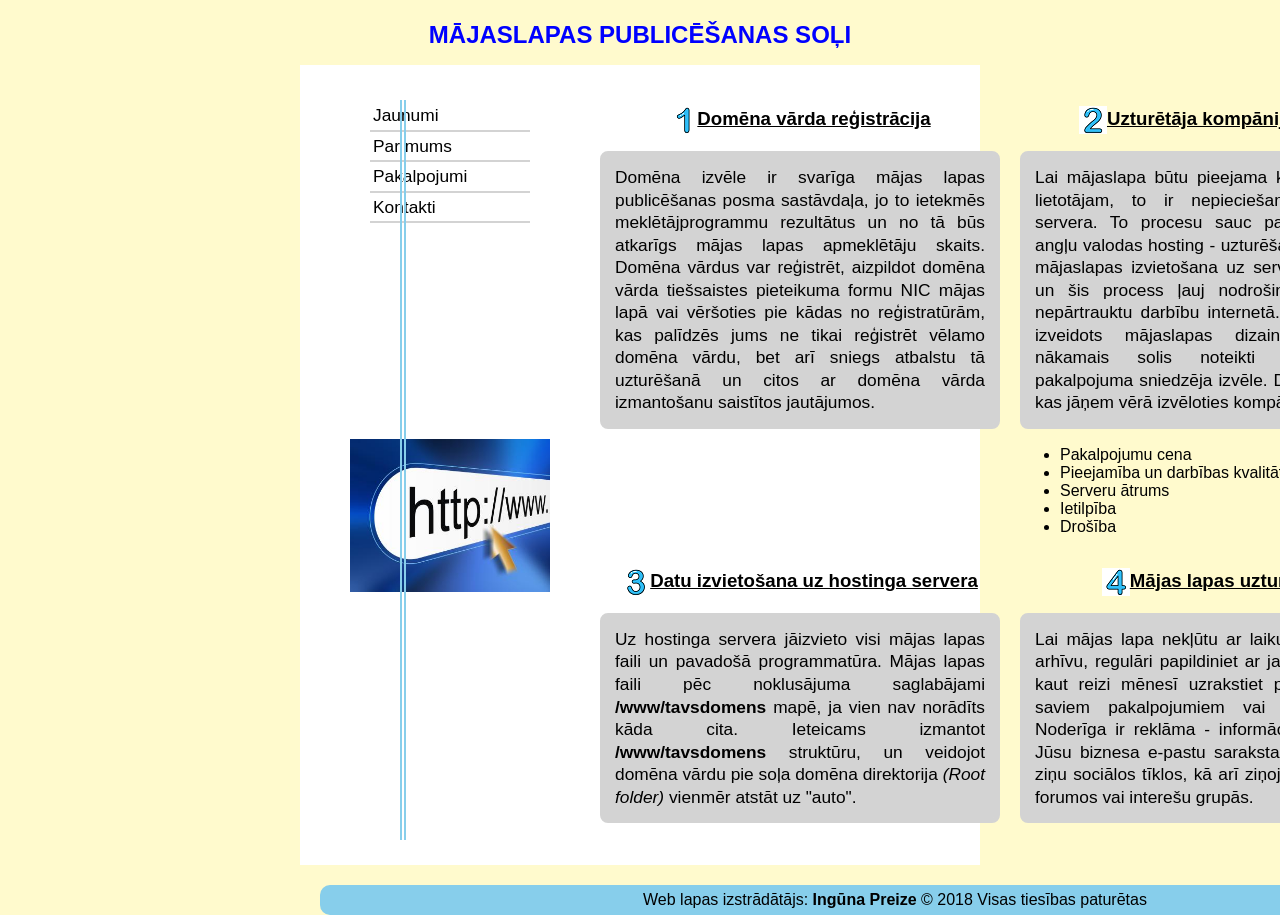
<file: HTML- CSS/Simple static html page with css/index.html>
<!DOCTYPE html>
    <head>
        <meta charset="utf-8">
        <meta http-equiv="X-UA-Compatible" content="IE=edge">
        <meta name="viewport" content="width=device-width">
        <meta name="author" content="Inguna Preize" />

        <title>Ieskaites darbs</title>
        <link rel="stylesheet" href="style.css"/>
    </head>
    <body>
        <header>
            <h1>Mājaslapas publicēšanas soļi</h1>
        </header>

    <div class="wraper">
        <div class="left">
                <ul>
                    <li>Jaunumi</li>
                    <li>Par mums</li>
                    <li>Pakalpojumi</li>
                    <li>Kontakti</li>
                </ul> 
            <div class="logo">
                <img src="imge/http-url.jpg" alt="logo" />
                <div id="line"></div>
            </div>   
        </div>    
        <div class="right">
            <div class="step-section-container">
                <div class="step-item">
                    <div class="step-item--title">
                        <h2><img src="imge/number_1.png" alt="one" />Domēna vārda reģistrācija</h2>
                    </div>
                    <div class="step-item--description">
                        <p>Domēna izvēle ir svarīga mājas lapas publicēšanas posma sastāvdaļa, jo to ietekmēs meklētājprogrammu rezultātus un no tā būs atkarīgs mājas lapas apmeklētāju skaits. Domēna vārdus var reģistrēt, aizpildot domēna vārda tiešsaistes pieteikuma formu NIC mājas lapā vai vēršoties pie kādas no reģistratūrām, kas palīdzēs jums ne tikai reģistrēt vēlamo domēna vārdu, bet arī sniegs atbalstu tā uzturēšanā un citos ar domēna vārda izmantošanu saistītos jautājumos.</p>
                    </div>
                </div>
                <div class="step-item">
                    <div class="step-item--title">
                        <h2><img src="imge/number_2.png" alt="two" />Uzturētāja kompānijas izvēle</h2>
                    </div>
                    <div class="step-item--description">
                        <p>Lai mājaslapa būtu pieejama katram interneta lietotājam, to ir nepieciešams izvietot uz servera. To procesu sauc par hostingu (no angļu valodas hosting - uzturēšana). Hostings ir mājaslapas izvietošana uz servera cietā diska un šis process ļauj nodrošināt Jūsu lapas nepārtrauktu darbību internetā. Ja Jums jau ir izveidots mājaslapas dizains un saturs, nākamais solis noteikti būs hostinga pakalpojuma sniedzēja izvēle. Dažas no lietam, kas jāņem vērā izvēloties kompāniju:</p>
                    </div>
                        <ul>
                            <li>Pakalpojumu cena</li> 
                            <li>Pieejamība un darbības kvalitāte</li>
                            <li>Serveru ātrums</li>
                            <li>Ietilpība</li>
                            <li>Drošība</li> 
                        </ul>
                    </div>
                <div class="step-item">
                    <div class="step-item--title">
                        <h2><img src="imge/number_3.png" alt="tree" />Datu izvietošana uz hostinga servera</h2>
                    </div>
                    <div class="step-item--description">
                        <p>Uz hostinga servera jāizvieto visi mājas lapas faili un  pavadošā programmatūra. Mājas lapas faili pēc noklusājuma saglabājami  <b>/www/tavsdomens</b> mapē, ja vien nav norādīts kāda cita. Ieteicams izmantot  <b>/www/tavsdomens</b> struktūru, un veidojot domēna vārdu pie soļa domēna direktorija <i>(Root folder)</i> vienmēr atstāt uz "auto".</p>
                    </div>
                </div>
                <div class="step-item">
                    <div class="step-item--title">
                        <h2><img src="imge/number_4.png" alt="four" />Mājas lapas uzturēšana</h2>
                    </div>
                    <div class="step-item--description">
                        <p>Lai mājas lapa nekļūtu ar laiku par vēsturisku arhīvu, regulāri papildiniet ar jaunu informāciju, kaut reizi mēnesī uzrakstiet pāris rindas par saviem pakalpojumiem vai biznesa sfēru. Noderīga ir reklāma - informācijas nosūtīšana Jūsu biznesa e-pastu sarakstam, dalīšanos ar ziņu sociālos tīklos, kā arī ziņojumi Jūsu tēmas forumos vai interešu grupās.</p>
                    </div>
                </div>
            </div>
        </div>
    </div>

    <footer>
        <div class="footer">
            <p>Web lapas izstrādātājs: <b>Ingūna Preize</b> © 2018 Visas tiesības paturētas</p>
        </div>
    </footer>
    </body>
</html>
</file>
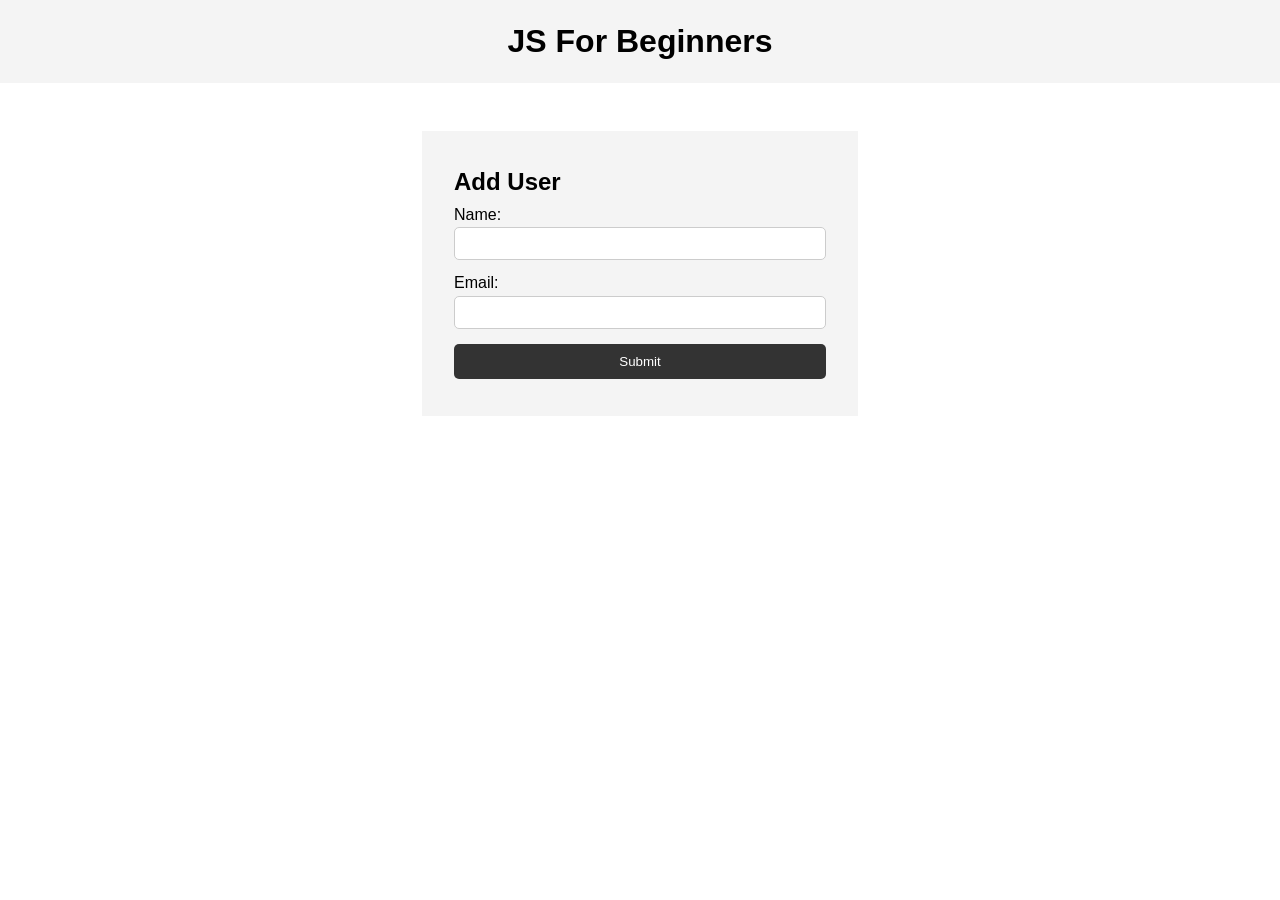
<file: JAVASCRIPT/Simple example for add user/index.html>
<!DOCTYPE html>
<html lang="en">
<head>
    <meta charset="UTF-8">
    <meta http-equiv="X-UA-Compatible" content="IE=edge">
    <meta name="viewport" content="width=device-width, initial-scale=1.0">

    <link rel="stylesheet" href="style.css">
    </head>
    <header>
        <h1>JS For Beginners</h1>
      </header>
  
            <section class="container">
                <form id="my-form">
                <h1>Add User</h1>
                <div class="msg"></div>
                <div>
                    <label for="name">Name:</label>
                    <input type="text" id="name">
                </div>
                <div>
                    <label for="email">Email:</label>
                    <input type="text" id="email">
                </div>
                <input class="btn" type="submit" value="Submit">
                </form>
        
                <ul id="users"></ul>
        
                <!-- <ul class="items">
                <li class="item">Item 1</li>
                <li class="item">Item 2</li>
                <li class="item">Item 3</li>
                </ul> -->
            </section>
    <script src="main.js"></script>

</body>
</html>
</file>
<file: HTML- CSS/Simple static html page with css/style.css>
*{
    box-sizing: border-box;
}
  

html, body{
    height: 100%;
    width: 100%;
}


body{
    font-family: Helvetica,'Lucida Sans', sans-serif;
    background-color:#FFFACD;
    padding:5px 300px 5px 300px;
    margin: auto auto auto auto;
}


h1{
    color: blue;
    font-size: 150%;
    text-align: center;
    text-transform: uppercase;
}

.wraper{
    display: grid;
    grid-template-columns: 300px 500px;
    background-color: white;
    max-width: 1200px;
    height: 800px;
}


.left{
    display: flex;
    flex-direction: column;
    align-items: center;

}

.left li{
    list-style-type: none;
    font-size: 13pt;
    line-height: 130%;
    padding: 3px;
    border-bottom:lightgray 2px solid;
    width: 160px;    
    font-family: Helvetica,'Lucida Sans', sans-serif;
}


.left li:hover {
    border-left: gray 8px solid;
    height: 30px;
}

.left ul{
    list-style-type: none;
    padding: 20px;
}

.logo{
    width: 200px;
    padding-top: 180px;
    padding-right: 15px;
}
    
.logo img{
    display: flex;
    width: 200px;
}

.left #line{
    border-left: 6px double skyblue;
    height: 740px;
    position: fixed;
    left: 31%;
    margin-left: 3px;
    top: 100px; 
}

.step-section-container{
    display: grid;
    grid-template-columns:400px 400px;
    grid-column-gap: 20px;
    float: left;
    padding-top: 25px;
}

.step-item--title h2{
    font-size: 14pt;
    text-decoration: underline;
    text-align: center;
    font-family: Helvetica,'Lucida Sans', sans-serif;
}

h2 img {
    vertical-align: middle;
}


.step-item--description p{
    text-align: justify;
    line-height: 130%;
    border: 5px solid lightgray;
    background-color: lightgray;
    border-radius: 8px;
    font-family: Helvetica,'Lucida Sans', sans-serif;
    padding: 10px;
    font-size: 13pt;
}

.footer {
    width: 1150px;
    height: 30px;
    border-radius: 10px;
    background-color: skyblue;
    display: flex;
    align-items: center;
    justify-content: center;
    vertical-align: middle;
    margin: 20px;
    font-family: Helvetica,'Lucida Sans', sans-serif;
}

.footer p {
    color: black;

}
</file>
<file: JAVASCRIPT/Simple example for add user/style.css>
* {
    margin: 0;
    padding: 0;
    box-sizing: border-box;
  }
  
  body {
    font-family: Arial, Helvetica, sans-serif;
    line-height: 1.6;
  }
  
  ul {
    list-style: none;
  }
  
  ul li {
    padding: 5px;
    background: #f4f4f4;
    margin: 5px 0;
  }
  
  header {
    background: #f4f4f4;
    padding: 1rem;
    text-align: center;
  }
  
  .container {
    margin: auto;
    width: 500px;
    overflow: auto;
    padding: 3rem 2rem;
  }
  
  #my-form {
    padding: 2rem;
    background: #f4f4f4;
  }
  
  #my-form label {
    display: block;
  }
  
  #my-form input[type='text'] {
    width: 100%;
    padding: 8px;
    margin-bottom: 10px;
    border-radius: 5px;
    border: 1px solid #ccc;
  }
  
  .btn {
    display: block;
    width: 100%;
    padding: 10px 15px;
    border: 0;
    background: #333;
    color: #fff;
    border-radius: 5px;
    margin: 5px 0;
  }
  
  .btn:hover {
    background: #444;
  }
  
  .bg-dark {
    background: #333;
    color: #fff;
  }
  
  .error {
    background: orangered;
    color: #fff;
    padding: 5px;
    margin: 5px;
  }
</file>
